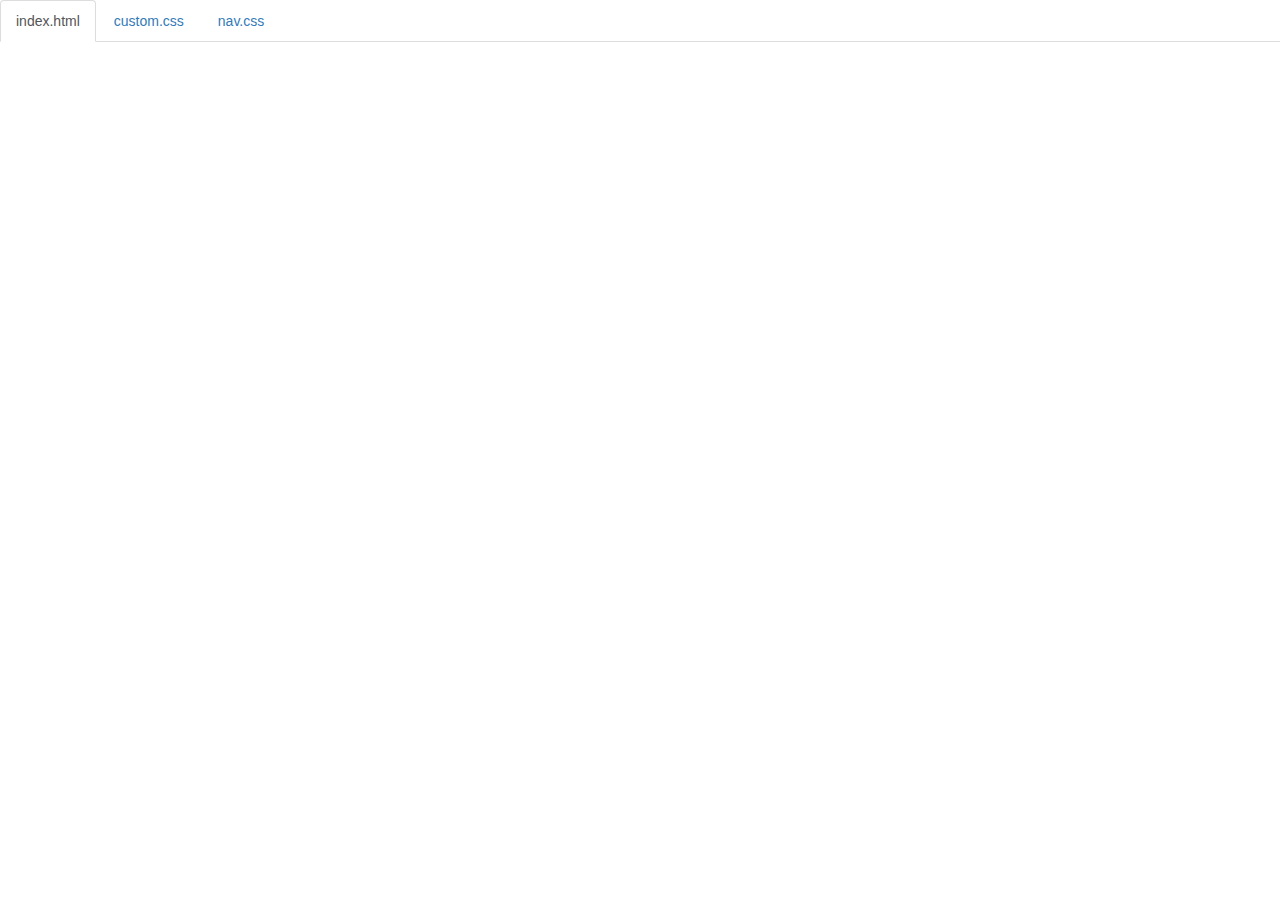
<file: code.html>
<!DOCTYPE html>
<html lang="en">

<head>
    <title>Code</title>
    <meta charset="utf-8">
    <meta name="viewport" content="width=device-width, initial-scale=1">
    <link rel="stylesheet" href="https://maxcdn.bootstrapcdn.com/bootstrap/3.3.6/css/bootstrap.min.css">
    <script src="https://ajax.googleapis.com/ajax/libs/jquery/1.12.0/jquery.min.js"></script>
    <script src="https://maxcdn.bootstrapcdn.com/bootstrap/3.3.6/js/bootstrap.min.js"></script>
    <style>
        body {
            padding-top: 50px;
        }
        .navbar-fixed-top {
            background-color: white;
        }
    </style>
</head>

<body>

    <div class="container-fluid">
        <ul class="nav nav-tabs navbar-fixed-top">
            <li class="active"><a href="#index">index.html</a></li>
            <li><a href="#custom">custom.css</a></li>
            <li><a href="#nav">nav.css</a></li>
        </ul>

<!-- 
URL structure:
https://gist-it.appspot.com/github/OWNERS-USERNAME/REPO-NAME/raw/master/PATH/TO/FILE?footer=0

EXAMPLE: 
https://gist-it.appspot.com/github/bmuellerhstat/shabr/raw/master/index.html?footer=0
-->
        <div class="tab-content">
            <div id="index" class="tab-pane fade in active">
                <script src="https://gist-it.appspot.com/github/meaganc2976/shabr/raw/master/index.html?footer=0"></script>
            </div>
            <div id="custom" class="tab-pane fade">
                <script src="https://gist-it.appspot.com/github/meaganc2976/shabr/raw/master/custom.css?footer=0"></script>
            </div>
        </div>
    </div>

    <script>
        $(document).ready(function() {
            $(".nav-tabs a").click(function() {
                $(this).tab('show');
            });
            $('.nav-tabs a').on('shown.bs.tab', function(event) {
                var x = $(event.target).text(); // active tab
                var y = $(event.relatedTarget).text(); // previous tab
                $(".act span").text(x);
                $(".prev span").text(y);
            });
            
            // custom code font-size (uncomment below to see effect)
            // $('pre').css('font-size','16px');
        });
    </script>

</body>

</html>
</file>
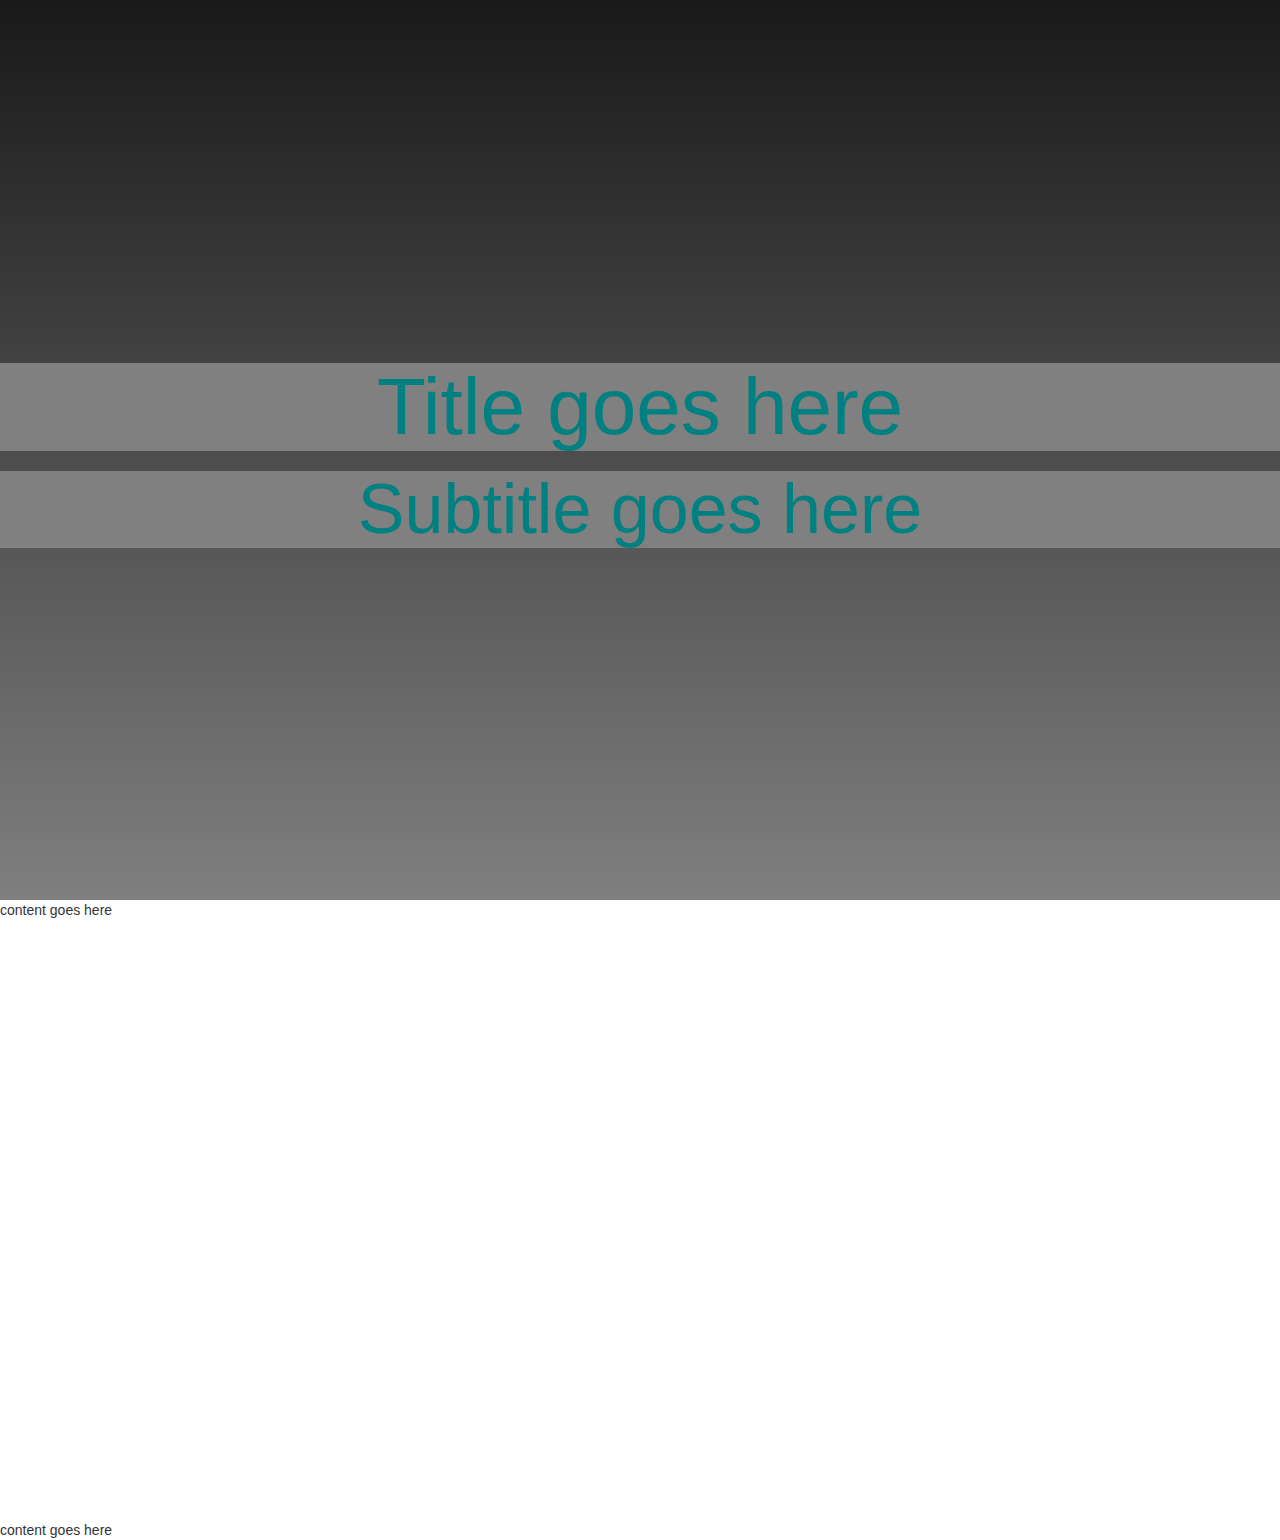
<file: landing.html>
<!DOCTYPE html>
<html>
<head>
  <meta charset="utf-8">
  <meta name="viewport" content="width=device-width">
  <title>Landing Codealong</title>
  <!-- Latest compiled and minified CSS -->
  <link rel="stylesheet" href="https://maxcdn.bootstrapcdn.com/bootstrap/3.3.6/css/bootstrap.min.css">

  <!-- jQuery library -->
  <script src="https://ajax.googleapis.com/ajax/libs/jquery/1.12.0/jquery.min.js"></script>

  <!-- Latest compiled JavaScript -->
  <script src="https://maxcdn.bootstrapcdn.com/bootstrap/3.3.6/js/bootstrap.min.js"></script>
</head>
  
  <style>
    
    html, body {
      width: 100%;
      height: 100%;
    }
    
    #landing {
      display: table;
      width: 100%;
      height: 100%;
      background: linear-gradient(
        rgba(0,0,0,0.9),
        rgba(0,0,0,0.5)
      ),
        url('https://c1.staticflickr.com/9/8313/8066181900_29ea265122_b.jpg') no-repeat center;
      background-size: cover;
    }
    
    .text-vertical-center {
      text-align: center;
      vertical-align: middle;
      display: table-cell;
      color: white;
    }
    h1 {
        font-size:40px;
    }
    h2 {
        font-size:40px;
    }
    @media only screen and (min-width: 768px) {
        h1 {
            font-size: 60px;
            color:red;
            background:black;
        }
        h2 {
            font-size: 12px;
            color:red;
            background:black;
        }
    }
        @media only screen and (min-width: 1200px) {
        h1 {
            font-size: 80px;
            color:teal;
            background:gray;
        }
        h2 {
            font-size: 70px;
            color:teal;
            background:gray;
        }
    }
    
  </style>
  
<body>
  
  <header id="landing">
    <div class="text-vertical-center">
      <h1>Title goes here</h1>
      <h2>Subtitle goes here</h2>
    </div>
  </header>
  
  content goes here
  <br><br><br><br><br><br><br><br><br><br><br><br><br><br><br><br><br><br><br><br><br><br><br><br><br><br><br><br><br><br><br>content goes here
  
</body>
</html>
</file>
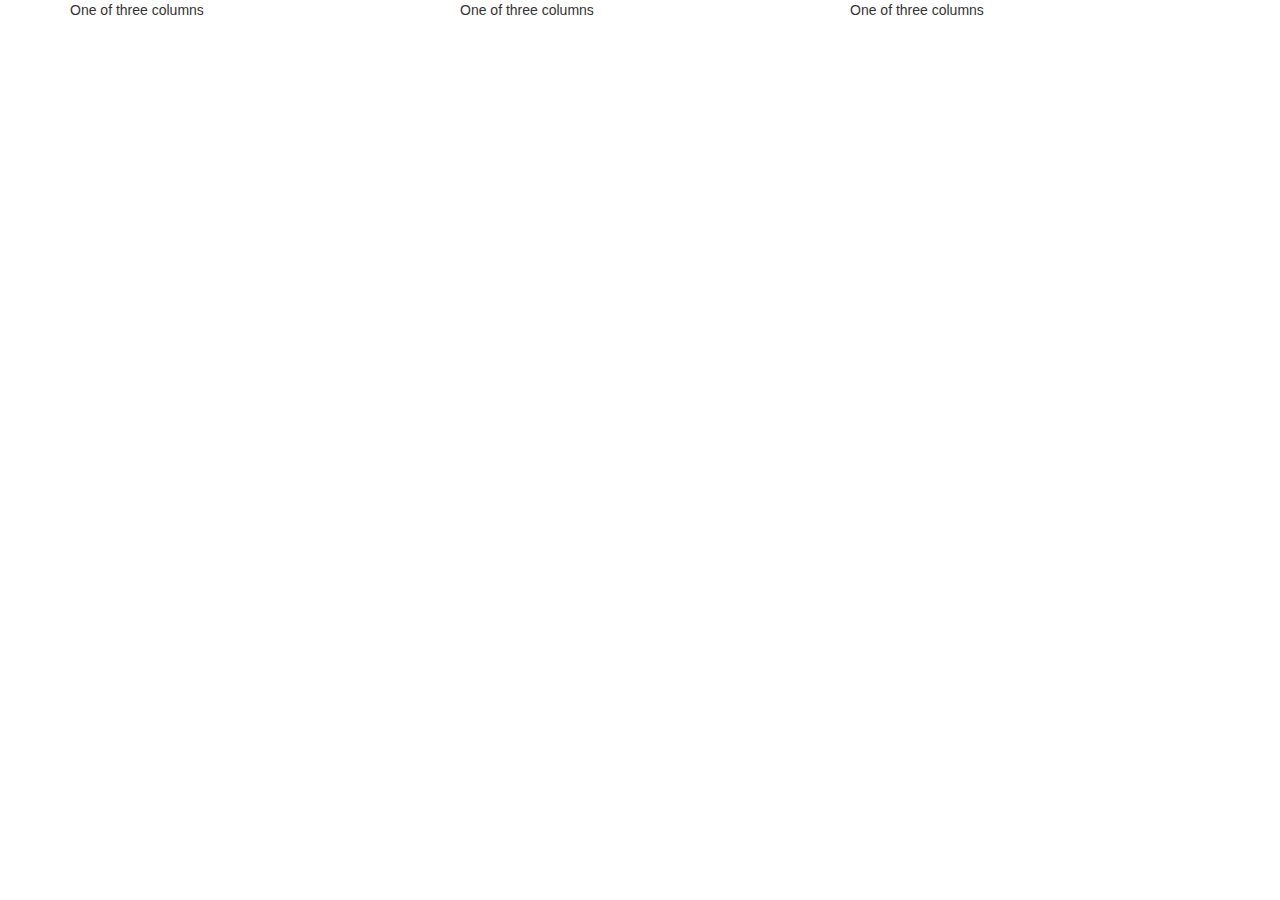
<file: template.html>
<!DOCTYPE html>
<html>

<head>
    <meta charset="UTF-8">
    <meta name="viewport" content="width=device-width, initial-scale=1">
    <title>title</title>
    <!-- Latest compiled and minified CSS -->
    <link rel="stylesheet" href="https://maxcdn.bootstrapcdn.com/bootstrap/3.3.6/css/bootstrap.min.css">

    <!-- jQuery library -->
    <script src="https://ajax.googleapis.com/ajax/libs/jquery/1.12.0/jquery.min.js"></script>

    <!-- Latest compiled JavaScript -->
    <script src="https://maxcdn.bootstrapcdn.com/bootstrap/3.3.6/js/bootstrap.min.js"></script>
</head>

<body>
<div class="container">
  <div class="row">
    <div class="col-sm-4">
      One of three columns
    </div>
    <div class="col-sm-4">
      One of three columns
    </div>
    <div class="col-sm-4">
      One of three columns
    </div>
  </div>
</div>
</body>

</html>
</file>
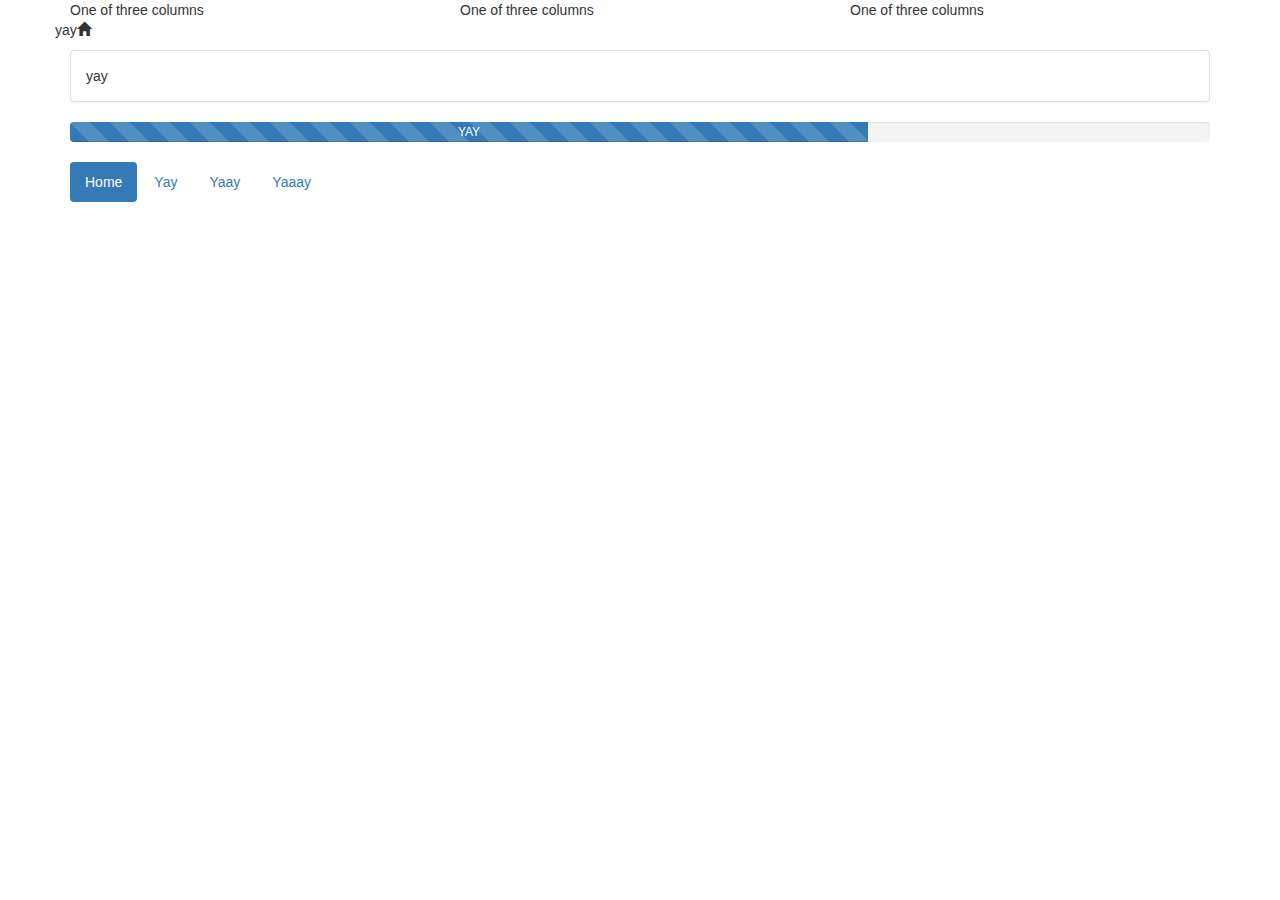
<file: tinkerstrap.html>
<!DOCTYPE html>
<html>

<head>
  <meta charset="UTF-8">
  <meta name="viewport" content="width=device-width, initial-scale=1">
  <title>title</title>
  <!-- Latest compiled and minified CSS -->
  <link rel="stylesheet" href="https://maxcdn.bootstrapcdn.com/bootstrap/3.3.6/css/bootstrap.min.css">

  <!-- jQuery library -->
  <script src="https://ajax.googleapis.com/ajax/libs/jquery/1.12.0/jquery.min.js"></script>

  <!-- Latest compiled JavaScript -->
  <script src="https://maxcdn.bootstrapcdn.com/bootstrap/3.3.6/js/bootstrap.min.js"></script>
  <style>
    
  </style>
</head>

<body>
  <div class="container">

    <div class="row">
      <div class="col-sm-4">
        One of three columns
      </div>
      <div class="col-sm-4">
        One of three columns
      </div>
      <div class="col-sm-4">
        One of three columns
      </div>
      <p>yay<span class="glyphicon glyphicon-home"></span></p>
    </div>
    <div class='panel panel-default'>
      <div class='panel-body'>yay</div>
    </div>
    <div class="progress">
      <div class="progress-bar progress-bar-striped active" role="progressbar" aria-valuenow="70" aria-valuemin="0" aria-valuemax="100" style="width:70%">
        YAY
        <span class="sr-only">70% Complete</span>
      </div>
    </div>
    <ul class="nav nav-pills">
      <li class="active"><a href="#">Home</a></li>
      <li><a href="#">Yay</a></li>
      <li><a href="#">Yaay</a></li>
      <li><a href="#">Yaaay</a></li>
    </ul>
  </div>

</body>

</html>
</file>
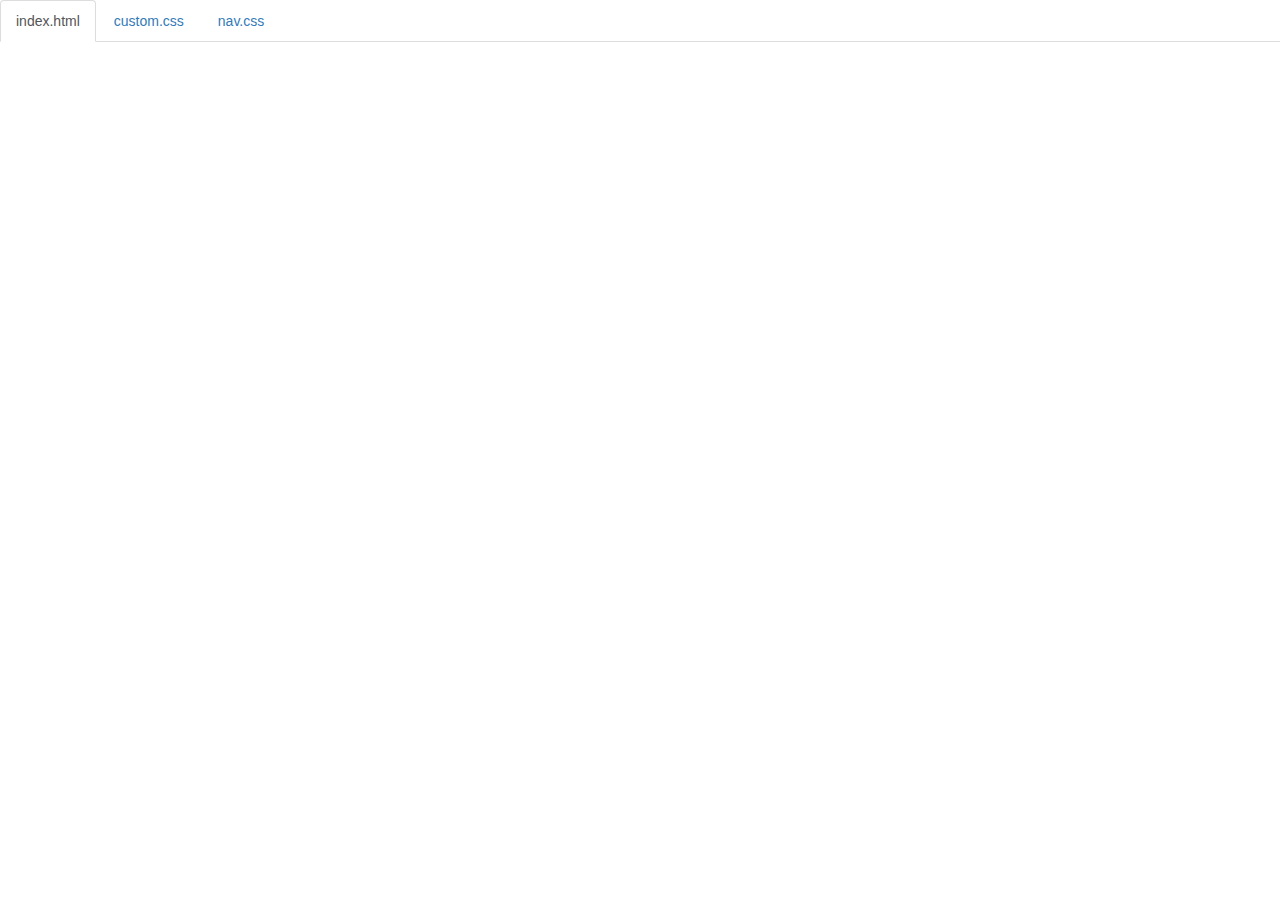
<file: example/code.html>
<!DOCTYPE html>
<html lang="en">

<head>
    <title>Code</title>
    <meta charset="utf-8">
    <meta name="viewport" content="width=device-width, initial-scale=1">
    <link rel="stylesheet" href="https://maxcdn.bootstrapcdn.com/bootstrap/3.3.6/css/bootstrap.min.css">
    <script src="https://ajax.googleapis.com/ajax/libs/jquery/1.12.0/jquery.min.js"></script>
    <script src="https://maxcdn.bootstrapcdn.com/bootstrap/3.3.6/js/bootstrap.min.js"></script>
    <style>
        body {
            padding-top: 50px;
        }
        .navbar-fixed-top {
            background-color: white;
        }
    </style>
</head>

<body>

    <div class="container-fluid">
        <ul class="nav nav-tabs navbar-fixed-top">
            <li class="active"><a href="#index">index.html</a></li>
            <li><a href="#custom">custom.css</a></li>
            <li><a href="#nav">nav.css</a></li>
        </ul>

        <div class="tab-content">
            <div id="index" class="tab-pane fade in active">
                <script src="https://gist-it.appspot.com/github/bmuellerhstat/shabr/raw/master/example/index.html?footer=0"></script>
            </div>
            <div id="custom" class="tab-pane fade">
                <script src="https://gist-it.appspot.com/github/bmuellerhstat/shabr/raw/master/example/custom.css?footer=0"></script>
            </div>
            <div id="nav" class="tab-pane fade">
                <script src="https://gist-it.appspot.com/github/bmuellerhstat/shabr/raw/master/example/nav.css?footer=0"></script>
            </div>
        </div>
    </div>

    <script>
        $(document).ready(function() {
            $(".nav-tabs a").click(function() {
                $(this).tab('show');
            });
            $('.nav-tabs a').on('shown.bs.tab', function(event) {
                var x = $(event.target).text(); // active tab
                var y = $(event.relatedTarget).text(); // previous tab
                $(".act span").text(x);
                $(".prev span").text(y);
            });
            
            // custom code font-size (uncomment below to see effect)
            $('pre').css('font-size','16px');
        });
    </script>

</body>

</html>
</file>
